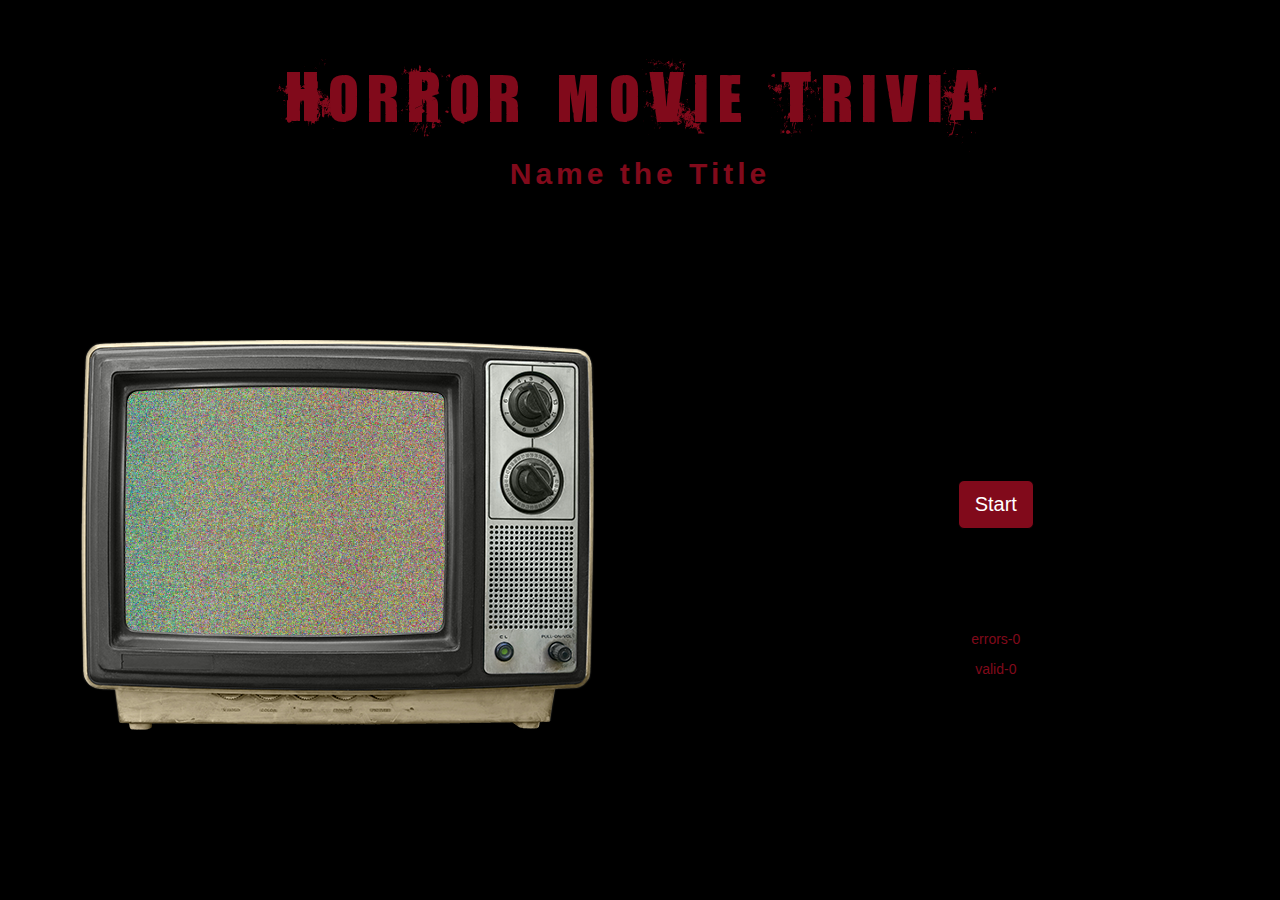
<file: index.html>
<!DOCTYPE html>
<html>
<head>
	<title>Horror Movies Trivia</title>
	<link rel="stylesheet" href="https://maxcdn.bootstrapcdn.com/bootstrap/3.3.7/css/bootstrap.min.css" integrity="sha384-BVYiiSIFeK1dGmJRAkycuHAHRg32OmUcww7on3RYdg4Va+PmSTsz/K68vbdEjh4u" crossorigin="anonymous">

	<link rel="stylesheet" type="text/css" href="assets/css/style.css">

	
  </head>

  <body>
    
    <section class="container">
      <row>
        <div class="header">
            <h2 id="title">HorRor moVie TriviA</h2>
            <h3 id="question">Name the Title</h3>
        </div>
      </row>
      <row>
        <div class="col-sm-7" >
          <div class="giphy">
            <div class="tvImg">
            </div>
          </div>
        </div>
        <audio id="audio" src="assets/sounds/lostSouls.mp3"></audio>
        <div class="col-sm-5" id="quizArea">
          <button class="btn btn-default btn-lg" id='startBtn'>Start</button>
          <div id="timer"></div>
          <p id="errors">errors-0</p>
          <p id="accepted">valid-0</p>
          <div id="answersArea"></div>
          <div id="results"></div>
          <div id="checkScore"></div>


        </div>


      </row>
    </section>


  <script src="https://code.jquery.com/jquery-3.2.1.min.js" integrity="sha256-hwg4gsxgFZhOsEEamdOYGBf13FyQuiTwlAQgxVSNgt4=" crossorigin="anonymous"></script>
  <script type="text/javascript" src="assets/js/script.js"></script>

</body>

</html>
</file>
<file: assets/css/style.css>
body{
background: black;
}

.header{
	
	height: 220px;
	text-align: center;
	margin-top: 60px;
}
@font-face{
    font-family: LivingHell;
    src: url(livingHell.ttf);  
}
#title{
  color: #810a1b;
  font-size: 70px;
  font-family: LivingHell;
  letter-spacing: 10px;
}
#question{
  font-family: "Helvetica";
  color: #810a1b;
  font-size: 30px;
  font-weight: 700;
  letter-spacing: 4px;
}
.container {
 
 height: 800px;
 width: 1250px;


}
.tvImg{
  background: url(tv.png);
  height: 400px;
  position: ;
  background-repeat: no-repeat;
  margin-bottom: 30px;
}

.giphy {
  background-image: url(0.gif);
  background-repeat: no-repeat;
  background-position: left;
  background-size: 65%;
  padding-top: 60px;

}

#quizArea{
  text-align: center;
  background-position: center;
  color: #810a1b;
}

#startBtn{
  margin-top: 200px;
  background: #810a1b;
  color: white;
  font-family: "Helvetica";
  font-size: 20px;
  border-color: black;

}
.userGuess {
 padding: 10px 20px;
 margin: 10px; 
 background: #810a1b;
 color: white;
 font-family: "Helvetica";
 font-size: 20px;
 border-color: black;
 font-weight: 300;
}

#timer{
  margin-top: 100px;
}

#results{
  margin-top: 130px;
  font-size: 20px;

}
#checkScore{
  margin-top: 50px;
  font-size: 20px;
}
</file>
